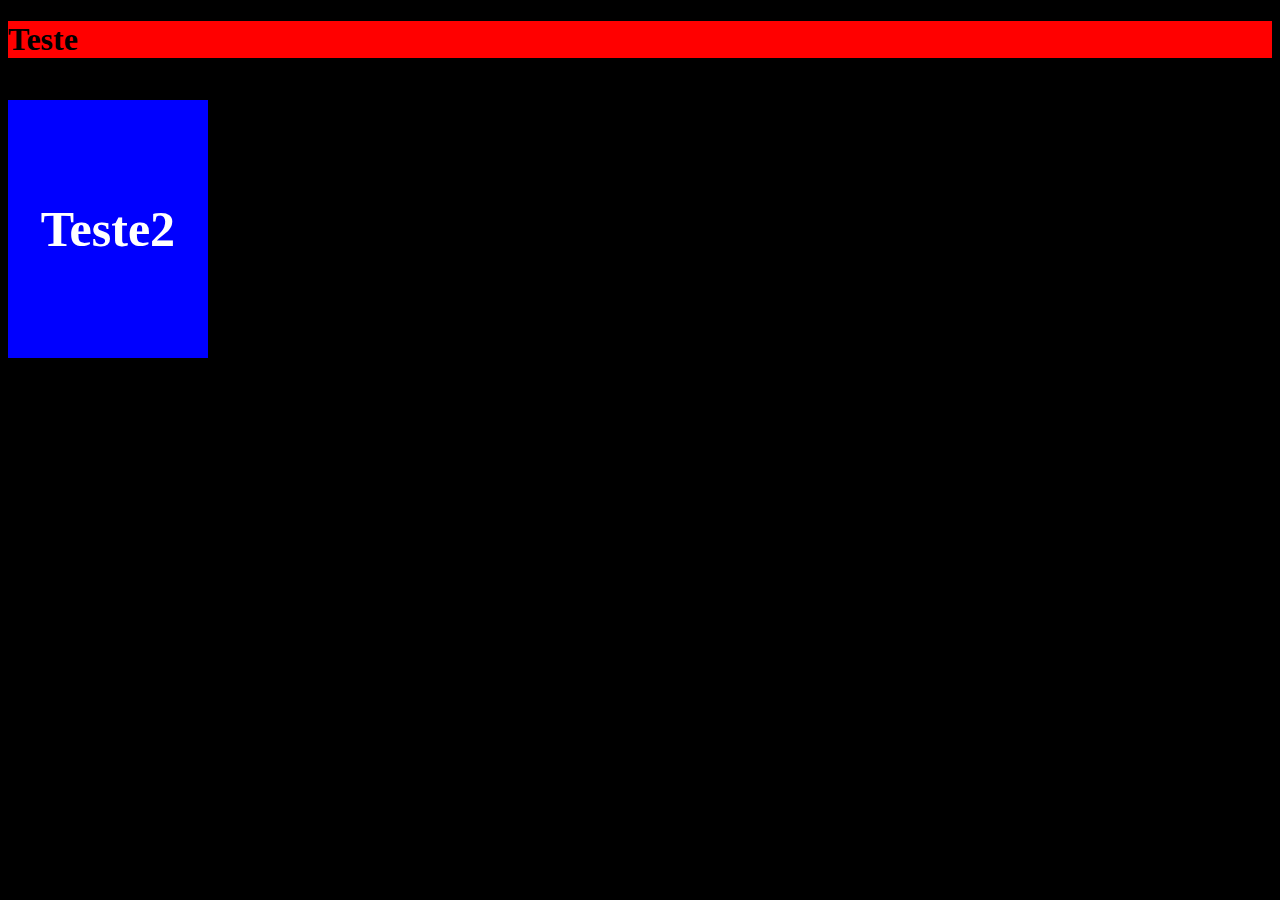
<file: index.html>
<!DOCTYPE html>
<html lang="pt-BR">
<head>
    <meta charset="UTF-8">
    <meta name="viewport" content="width=device-width, initial-scale=1.0">
    <title>Estudo</title>
</head>
<body>
    
        <h1>Teste</h1>

        <h2>Teste2</h2>

        <script>
            document.querySelector('body').style.backgroundColor = "black"
            document.querySelector('h1').style.backgroundColor = "red"
            let h2 = document.querySelector('h2')
            console.log(h2)
            h2.style.backgroundColor = 'blue'
            h2.style.color = "white"
            h2.style.width = "200px"
            //h2.style.height = "200px"
            h2.style.textAlign = "center"
            h2.style.fontSize = "50px"
            h2.style.paddingTop = "100px"
            h2.style.paddingBottom = "100px"

            </script>

</body>
</html>
</file>
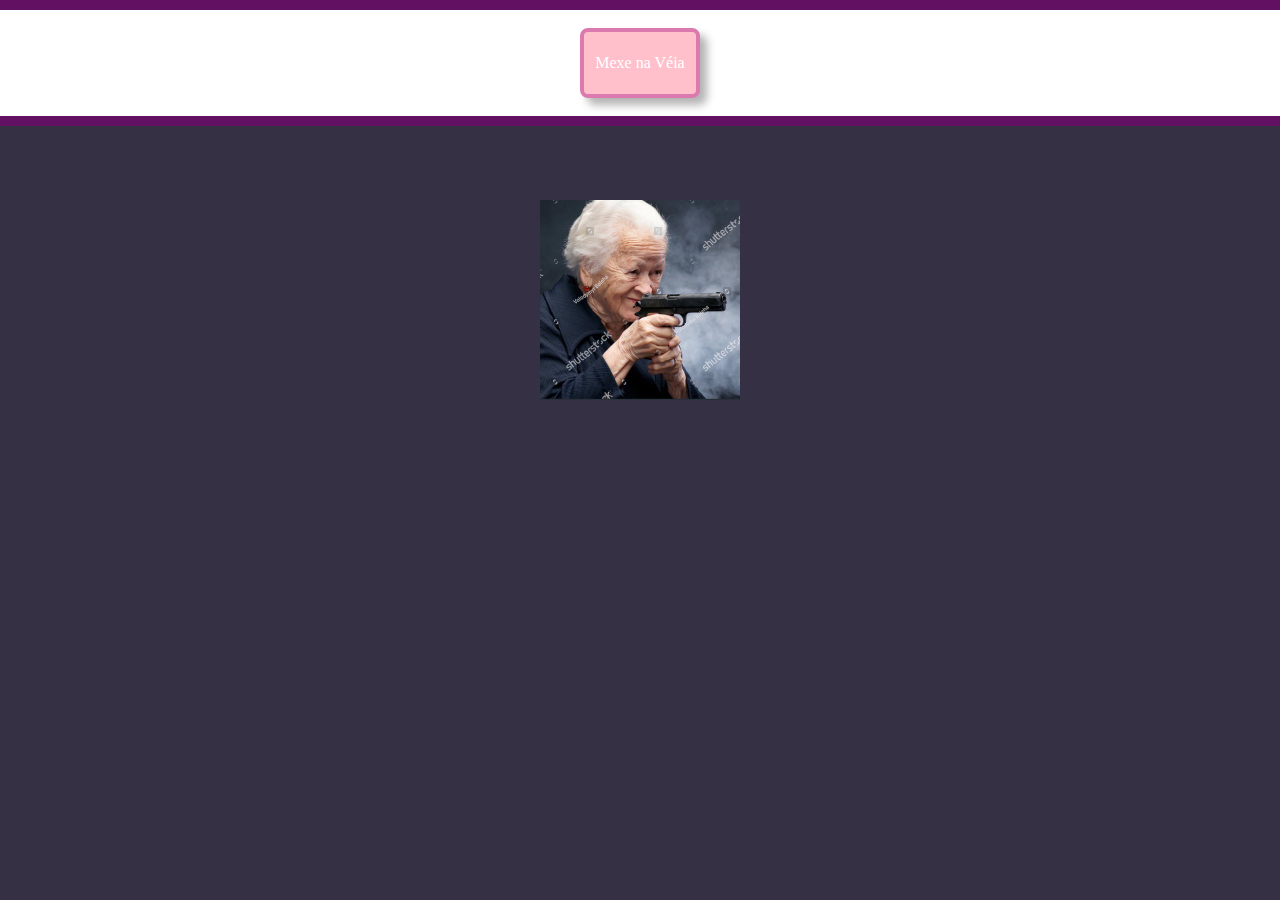
<file: 21-03-24_DOM-Continuacao/index.html>
<!DOCTYPE html>
<html lang="pt-BR">
<head>
    <meta charset="UTF-8">
    <meta name="viewport" content="width=device-width, initial-scale=1.0">
    <title>Continuação do DOM</title>
    <link rel="stylesheet" href="style.css">
</head>
<body>

    <header>
    
    <div class="botao">
        <p>Mexe na Véia</p>
    </div>

    </header>

    <main>
    
    <div class="box"></div>

    </main>

    <script>
        let botao = document.querySelector(".botao");
        let box = document.querySelector(".box");

        let oculto = true;

        botao.addEventListener("click", () => {
            if(oculto){
            // box.classList.remove("box-inativo");
            box.classList.remove("aumentar");
            oculto = false;
        }
        else{
            // box.classList.add("box-inativo")
            box.classList.add("aumentar");
            oculto = true;
        }
        } );



        // função de callback, onde a funcao é "criada" e executada ao mesmo tempo, utilizada dentro de eventos. Não pode ser utilizada novamente em outro momento do código
        // se caso vc precisar fazer um codigo muito extenso, chame uma outra funcao dentro da função de callback EX: () => { funcaoDesejada(); }

    </script>

</body>
</html>
</file>
<file: 21-03-24_DOM-Continuacao/style.css>
*{
    margin: 0;
    padding: 0;
    box-sizing: border-box;
}
body{
    background-color: rgb(53, 48, 68) ;
}
header{
    padding: 10px;
    background-color: white;
    display: flex;
    justify-content: center;
    align-items: center;
    border-bottom: 10px rgb(98, 16, 98) solid;
    border-top: 10px rgb(98, 16, 98) solid;
}
main{
    display: flex;
    justify-content: center;
    align-items: center;
    margin-top: 5%;
}
.botao{
    border: 4px rgb(220, 121, 175) solid;
    width: 120px;
    height: 70px;
    background: pink;
    color: white;
    border-radius: 8px;
    box-shadow: 7px 7px 8px rgba(0, 0, 0, 0.3);
    display: flex;
    justify-content: center;
    align-items: center;
    margin: 8px;
}
.box{
    margin: 10px;
    width: 200px;
    height: 200px;
    background-image: url(./img/veia.jpg);
    background-size: cover;
    background-repeat: no-repeat;
}

.box-inativo{
    display: none;
}
.aumentar{
    width: 300px;
    height: 300px;
}
</file>
